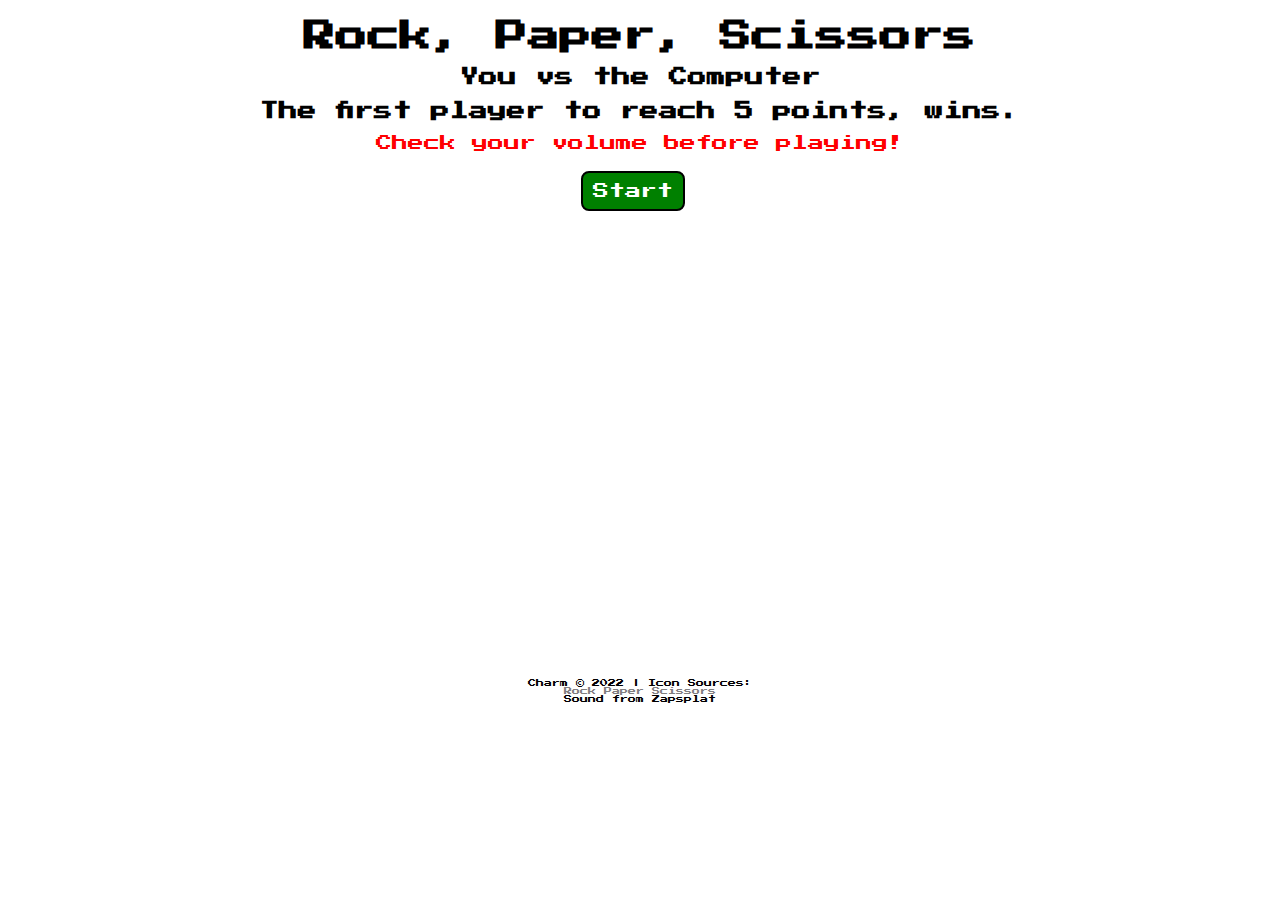
<file: index.html>
<!DOCTYPE html>
<html lang="en">

<head>
    <meta charset="UTF-8">
    <meta http-equiv="X-UA-Compatible" content="IE=edge">
    <meta name="viewport" content="width=device-width, initial-scale=1.0">
    <link rel="stylesheet" href="rps.css">
    <title>Rock Paper Scissors Game</title>
</head>

<body>
    <div class="header">
        <h2 class="game-title">Rock, Paper, Scissors</h2>
        <h3 class="game-description">You vs the Computer</h3>
        <h3 class="game-description"> The first player to reach 5 points, wins.</h3>
        <p class="game-description">Check your volume before playing!</p>
    </div>

    <div class="buttons">
        <div class="start-game">
            <button onclick="playSound('startSound')" class="start-btn">Start</button>
            <audio src="./soundbytes/start-sound.mp3" id="startSound"></audio>
        </div>
        <div class="restart-game">
            <button onclick="playSound('restartSound')" class="restart-btn">Restart</button>
            <audio src="./soundbytes/restart-sound.mp3" id="restartSound"></audio>
        </div>
    </div>

    <div class="game-container">
        <div class="sec-container">
            <div class="game-top">
                <div id="round">Round: </div>
                <div class="scores">
                    <div id="player-score"><span class = "bold">Player: </span></div>
                    <div id="computer-score">Computer: </div>
                    <div id="tie-score">Tie: </div>
                </div>
            </div>
            <div class="game-mid">
                <div class="player-choice">Player: </div>
                <div class="computer-choice">Computer:</div>
            </div>
            <div class="round-winner"></div>
            <div class="end-result">
                <p class="winner-result">Victory! You won the game!</p>
                <audio src="./soundbytes/winner-sound.mp3" id="winner-sound"></audio>
                <p class="lose-result">Defeat! You lost the game!</p>
                <audio src="./soundbytes/loser-sound.mp3" id="loser-sound"></audio>
            </div>
        </div>
        <div class="imgs-container">
            <img onclick="playSound('rockSound')" src="./images/rock.png" id="rock" />
            <img onclick="playSound('paperSound')" src="./images/paper.png" id="paper" />
            <img onclick="playSound('scissorsSound')" src="./images/scissors.png" id="scissors"/>
            <audio src="./soundbytes/rock.mp3" id="rockSound"></audio>
            <audio src="./soundbytes/paper.mp3" id="paperSound"></audio>
            <audio src="./soundbytes/scissors.mp3" id="scissorsSound"></audio>
        </div>
    </div>
    
    <div class="footer">
            <div>Charm © 2022 | Icon Sources: </div>
            <div class="icon-sources">
                <a href="https://www.flaticon.com/free-icons/rock" title="rock icons">Rock</a>
                <a href="https://www.flaticon.com/free-icons/document" title="document icons">Paper</a>
                <a href="https://www.flaticon.com/free-icons/scissors" title="scissors icons">Scissors</a>
            </div>
            <div>Sound from Zapsplat</div>
    </div>
    
    <script src="./rock-paper-sci.js"></script>

</body>

</html>
</file>
<file: rps.css>
@import url('https://fonts.googleapis.com/css2?family=Inter:wght@200;300;400;700&family=Play:wght@400;700&family=Poppins:wght@200;400;500&display=swap');
@import url('https://fonts.googleapis.com/css2?family=Press+Start+2P&display=swap');

* {
    margin: 0;
    padding: 0;
    box-sizing: border-box;
}

body {
    display: flex;
    flex-direction: column;
    align-items: center; 
    gap: 20px;
    font-family: 'Press Start 2P', sans-serif;
    
}
/* Header & Buttons */
.header {
    text-align: center;
    margin-top: 20px;
    display: flex;
    flex-direction: column;
    gap: 15px;
}

.header > p {
    font-size: 16px;
    color: red;
}

.game-title {
    font-size: 32px;
}

.restart-btn, .start-btn{
    font-family: inherit;
    background-color: black;
    color: white;
    font-size: 16px;
    border: 2px solid black;
    border-radius: 8px;

    padding: 10px 10px;
    width: 100%
}

.start-btn {
    background-color: green;
}

.buttons {
    display: flex;
    gap: 15px;
}

.restart-btn:hover, .start-btn:hover {
    background-color: white;
    color: black;
    transition: background-color 0.5s ease;
} 

/* Main Game UI */
.game-container{
    display: flex;
    flex-direction: column;
    border-radius: 8px;
    justify-content: center;
    align-items: center;
    padding: 20px;
    gap: 20px;

    background-color: #e3e3e3;
    border: black solid 3px;
    line-height: 1.2;
}

.sec-container {
    width: 100%;
    display: flex;
    flex-direction: column;
    gap: 10px;
}

.game-top {
    display: flex;
    flex-direction: column;
    align-items: center;
    border: black solid 2px;
    border-radius: 8px;
    gap: 10px;
    padding: 5px;

    background-color: #96b170;
    font-size: 16px;
}

.game-mid {
    font-size: 16px;
    display: flex;
    justify-content: space-between;
    padding: 20px;
}

.scores {
    display: flex;
    justify-content: space-between;
    width: 100%;
}

.scores, #round {
    color: black;
    padding: 5px 10px;
}

.winner-result, .lose-result {
    padding: 16px;
    color: white;
    font-size: 16px;
}

.winner-result {
    background-color: #88ae53;
}

.lose-result {
    background-color: rgb(165, 89, 89);
}

.round-winner {
    background-color: rgb(243, 162, 10);
    color: white;
    text-align: center;
    font-size: 16px;
    padding: 10px 5px;
}

.imgs-container {
    display: flex;
    justify-content: center;
    align-items: center;
    flex-wrap: wrap;
    gap: 50px;
}

.end-result {
    font-size: 16px;
    text-align: center;
}
.end-result > * {
    padding: 15px 0;
}

#rock, #paper, #scissors {
    height: auto;
    width: 200px;
    border: black solid 2px;
    padding: 20px;
    border-radius: 8px;
}

#rock:hover, #paper:hover, #scissors:hover {
    height: auto;
    opacity: 0.5;
    width: 205px;
    border: black solid 3px;
    transition: opacity 0.5s ease;
    transition: width 0.5s ease;
}

#rock {
    background-color: #e1ae21 ;
}

#paper {
    background-color: #4a3d7a;
}

#scissors {
    background-color:#9f2c5b ;
}
/* Footer */
.footer {
    padding-bottom: 10px;
    text-align: center;
    font-size: 8px;
}

ul {
    padding: 0;
    margin: 0;
}

.icons-src {
    list-style-type: none;
}

a {
    text-decoration: none;
    color: gray;
} 
/* Media Queries */
@media screen and (max-device-width: 480px) {
   .game-title {
    font-size: 24px;
   }
   .game-description {
    font-size: 16px;
   }
    #rock, #paper, #scissors {
        width: 120px;
    }

    .scores {
        flex-direction: row;
        
    }
    @media (hover: none) {
        #rock:hover, #paper:hover, #scissors:hover { 
            opacity: inherit;
            width: 120px;
            border: black solid 2px; }
      }
    
}
</file>
